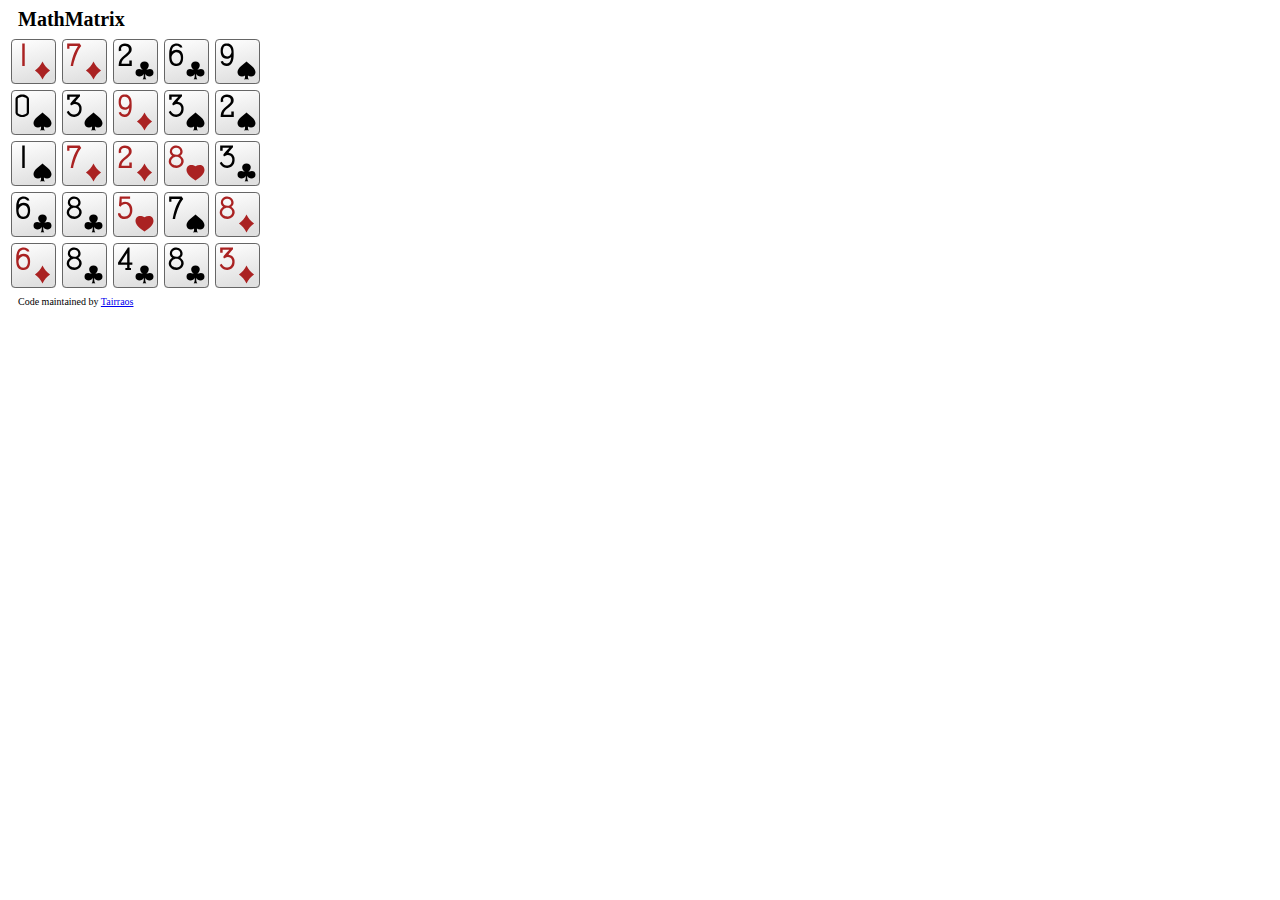
<file: index.html>
<!DOCTYPE html>
<html>
<head>
    <meta charset='utf-8'/>
    <link rel="stylesheet" type="text/css" media="screen" href="css/style.css">
    <title>MathMatrix is developing...</title>
</head>

<body>

<div id="header_wrap">
    <header>MathMatrix</header>
</div>

<div id="main_content_wrap">
    <section id="matrix">
    </section>
</div>

<div id="footer_wrap">
    <footer>Code maintained by <a href="https://github.com/Tairraos">Tairraos</a></footer>
</div>

</body>
<script src="lib/jquery.min.js"></script>
<script src="js/mm.loader.js"></script>
</html>
</file>
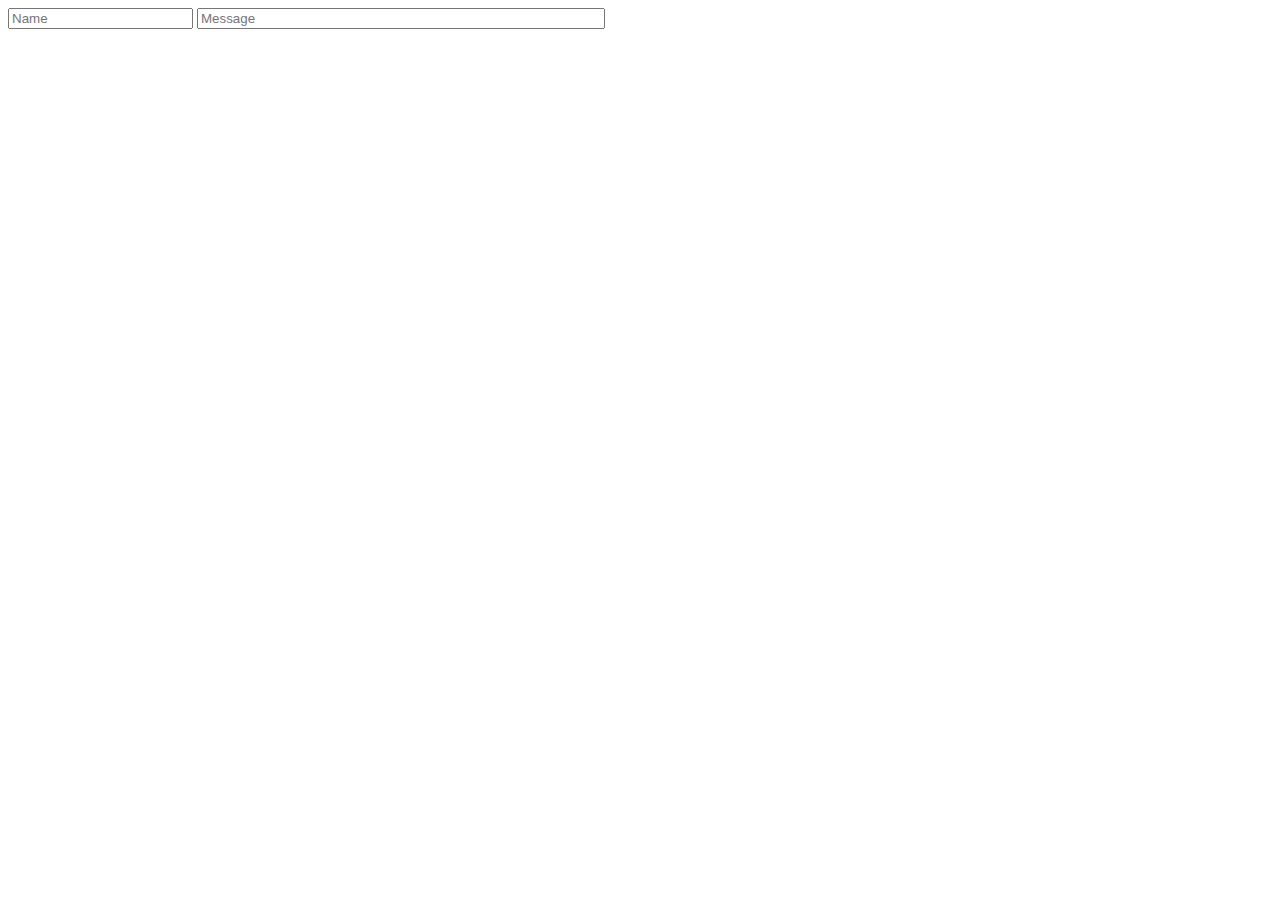
<file: research/webdb.html>
<!DOCTYPE html>
<html>
<head>
	<meta charset="utf-8">
	<title>web db demo</title>
	<meta name="viewport" content="width=device-width">
	<script src='https://cdn.firebase.com/v0/firebase.js'></script>
	<script src='https://ajax.googleapis.com/ajax/libs/jquery/1.9.1/jquery.min.js'></script>
</head>
<body>
<input type='text' id='sN' placeholder='Name'>
<input type='text' id='sT' placeholder='Message' style="width:400px;">

<div id='dC' style="height:400px;overflow:auto;"></div>
</body>
<script>
	var myDataRef = new Firebase('https://math-matrix.firebaseIO.com/'), n = $('#sN'), t = $('#sT'), c = $('#dC');
	t.keypress(function(e) {
		(e.keyCode == 13) && (myDataRef.push({name: n.val(), text: t.val()})) && (t.val(''));
	});
	myDataRef.on('child_added', function(d) {
		c.append($('<div/>').text(d.val().text).prepend($('<em/>').text(d.val().name + ': ')));
	});
</script>
</html>
</file>
<file: css/style.css>
#header_wrap {
	font: bold 20px verdana;
	margin: 5px 10px;
}

#footer_wrap {
	font: 10px verdana;
	margin: 5px 10px;
}

#matrix {
	position: relative;
}

#matrix canvas, #matrix img {
	position: absolute;
}
</file>
